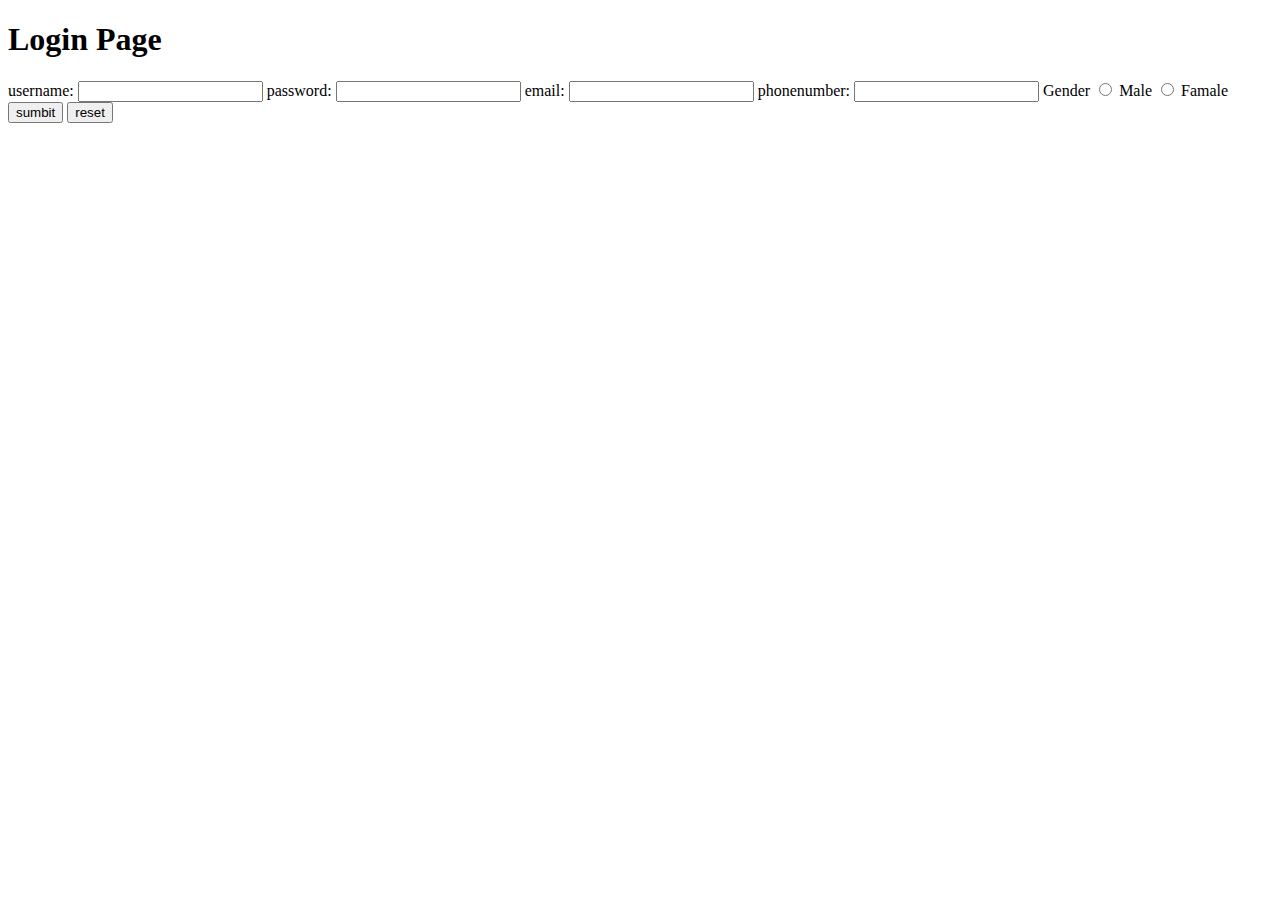
<file: Create  WebPage/bhnau.html>
<!DOCTYPE html>
<html lang="en">
<head>
    <meta charset="UTF-8">
    <meta name="viewport" content="width=device-width, initial-scale=1.0">
    <title>Document</title>
</head>
<body>
    <h1>Login Page</h1>
    <form action="">
        <bre>
        <label for ="username">username:</label>
        <input type ="text"required>
        <bre/>
        <bre>
        <label for ="password">password:</label>
        <input type ="password">
        </bre>
        <bre>
        <label for ="email">email:</label>
        <input type ="email"required>
        
        <bre>
        <label for ="phonenumber">phonenumber:</label>
        <input type ="phonenumber"required>
        
        <bre>
        <label>Gender</label></bre>
        <input type ="Radio"id="MaleRadio"value="Male">
        <label for ="MaleRadio">Male</label>
        <input type ="Radio"id="FemaleRadio"value="Female">
        <label for ="FemaleRadio">Famale</label>
        <bre>
        <button type ="sumbit">sumbit</button>
        <button type ="reset">reset</button>
        </bre>
        
    </form>
        
</body>
</html>
</file>
